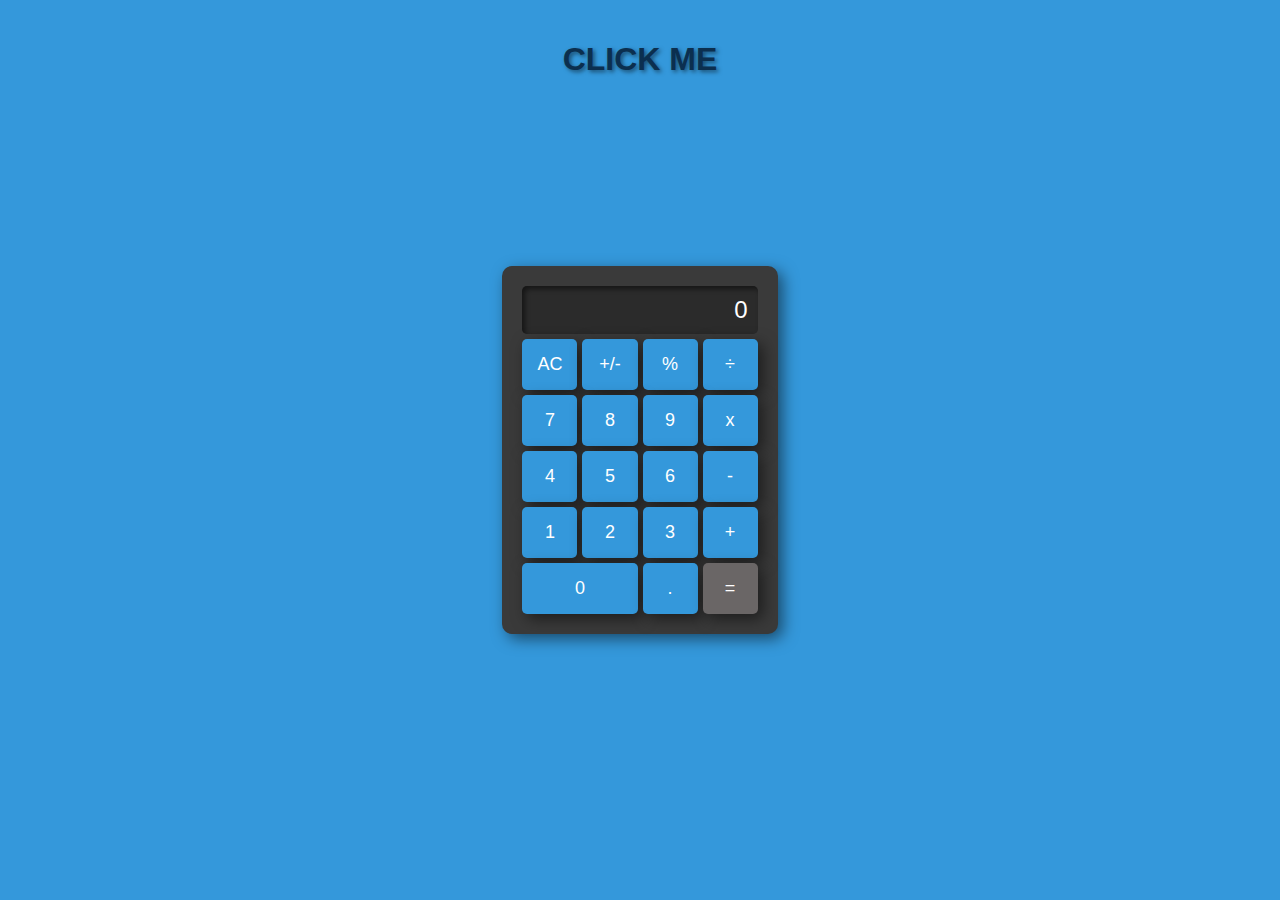
<file: index.html>
<!DOCTYPE html>
<html lang="en">
<head>
  <meta charset="UTF-8">
  <meta name="viewport" content="width=device-width, initial-scale=1.0">
  <title>Calculator</title>
  <link rel="stylesheet" href="style.css">
</head>
<body>
  <h1 class="name">Click me</h1>
  <div class="calculator">
    <div class="display">0</div>
    <button class="button" onclick="clearDisplay()">AC</button>
    <!-- <button class="button">+/-</button> -->
    <button class="button" onclick="toggleSign()">+/-</button>
    <button class="button" onclick="appendOperator('%')">%</button>
    <button class="button" onclick="appendOperator('/')">÷</button>
    <button class="button" onclick="appendValue('7')">7</button>
    <button class="button" onclick="appendValue('8')">8</button>
    <button class="button" onclick="appendValue('9')">9</button>
    <button class="button" onclick="appendOperator('*')">x</button>
    <button class="button" onclick="appendValue('4')">4</button>
    <button class="button" onclick="appendValue('5')">5</button>
    <button class="button" onclick="appendValue('6')">6</button>
    <button class="button" onclick="appendOperator('-')">-</button>
    <button class="button" onclick="appendValue('1')">1</button>
    <button class="button" onclick="appendValue('2')">2</button>
    <button class="button" onclick="appendValue('3')">3</button>
    <button class="button" onclick="appendOperator('+')">+</button>
    <button class="button zero" onclick="appendValue('0')">0</button>
    <button class="button" onclick="appendValue('.')">.</button>
    <button class="button equal" onclick="calculate()">=</button>
  </div>

  
  <script>
    let displayValue = '';

    function clearDisplay() {
  displayValue = '0'; 
  updateDisplay(); 
}

    function appendValue(value) {
      if (displayValue === '0' || displayValue === 'Error') {
    displayValue = ''; 
  }


  if (value === '-' && displayValue === '') {
    displayValue = '-';
  } else if (value === '-' && displayValue === '-') {
    displayValue = '';
  } else if (displayValue === '-' && (value >= '0' && value <= '9')) {
    displayValue = '-' + value;
  } else if (displayValue === '0' && value === '.') {
    displayValue += value;
  } else {
    displayValue += value;
  }
      updateDisplay(); 
}


    function appendOperator(operator) {

      if (['+', '-', '*', '/'].includes(displayValue.slice(-1))) {
        displayValue = displayValue.slice(0, -1) + operator;
      } else {
        displayValue += operator;
      }
      updateDisplay();
    }

    function updateDisplay() {
  document.querySelector('.display').innerText = displayValue;
  }

    function calculate() {
      try {
        const result = eval(displayValue);
        displayValue = result.toString();
        updateDisplay();
      } catch (error) {
        displayValue = 'Error';
        updateDisplay();
      }
    }
    function toggleSign() {
      if (displayValue !== '0' && displayValue !== 'Error') {
        displayValue = (parseFloat(displayValue) * -1).toString();
        updateDisplay();
      }
    }

      document.addEventListener('DOMContentLoaded', function() {
  const nameElement = document.querySelector('.name');

  nameElement.addEventListener('mouseenter', () => {
    const newPositionX = Math.random() * (window.innerWidth - nameElement.offsetWidth);
    const newPositionY = Math.random() * (window.innerHeight - nameElement.offsetHeight);
    nameElement.style.position = 'absolute';
    nameElement.style.top = newPositionY + 'px';
    nameElement.style.left = newPositionX + 'px';
  });
});
  </script>
</body>
</html>
</file>
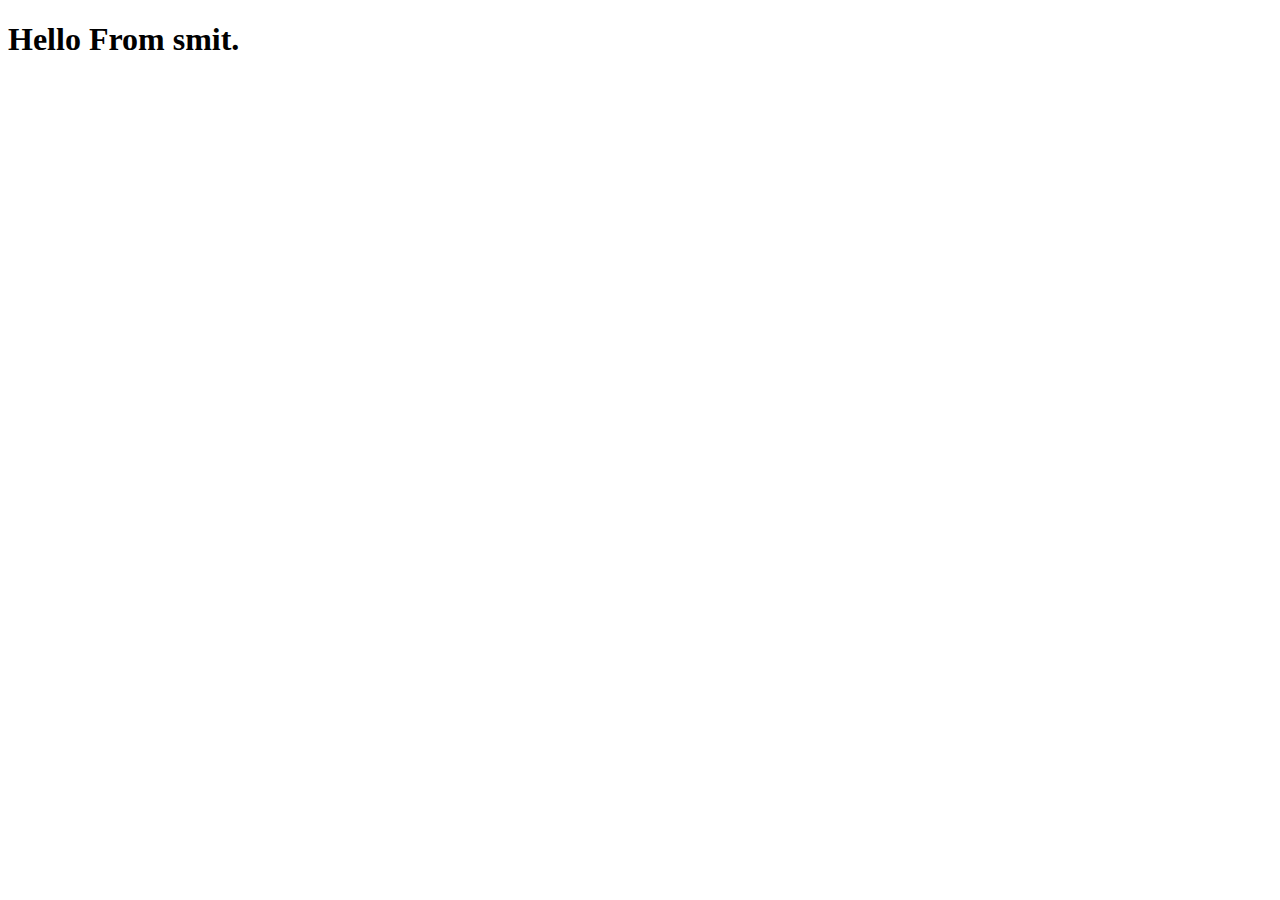
<file: smit.html>
<!DOCTYPE html>
<html lang="en">
<head>
    <meta charset="UTF-8">
    <meta name="viewport" content="width=device-width, initial-scale=1.0">
    <title>Smit kanpariya</title>
</head>
<body>
    <h1>Hello From smit.</h1>
</body>
</html>
</file>
<file: style.css>
body {
    font-family: Arial, sans-serif;
    margin: 0;
    padding: 0;
    display: flex;
    justify-content: center;
    align-items: center;
    height: 100vh;
    background-color: #3498db; /* Sky blue */
  }
  .name {
    color: #0b2f4f; /* Dark blue */
    text-transform: uppercase;
    position: absolute;
    top: 20px;
    left: 50%;
    transform: translateX(-50%);
    text-shadow: 2px 2px 4px rgba(0, 0, 0, 0.5);
  }
  .calculator {
    display: grid;
    grid-template-columns: repeat(4, 1fr);
    grid-gap: 5px;
    max-width: 300px;
    background-color: #3a3a3a;
    padding: 20px;
    border-radius: 10px;
    box-shadow: 5px 5px 15px rgba(0, 0, 0, 0.5);
  }
  
  .display {
    grid-column: 1 / -1;
    background-color: #2b2b2b;
    color: #fff;
    font-size: 24px;
    padding: 10px;
    text-align: right;
    border-radius: 5px;
    box-shadow: inset 3px 3px 5px rgba(0, 0, 0, 0.5);
  }
  
  .button {
    background-color: #3498db; /* Sky blue */
    color: #fff;
    font-size: 18px;
    border: none;
    padding: 15px;
    cursor: pointer;
    border-radius: 5px;
    transition: background-color 0.3s ease, transform 0.1s ease;
    box-shadow: 5px 5px 15px rgba(0, 0, 0, 0.5);
  }
  
  .button:hover {
    background-color: #2980b9; /* Dark blue */
    transform: translateY(-2px);
  }
  
  .zero {
    grid-column: 1 / span 2;
  }
  
  .equal {
    grid-column: -2 / -1;
    background-color: #6a6666;
  }
  
  .equal:hover {
    background-color: #4cae4c;
    transform: translateY(-2px);
  }
</file>
